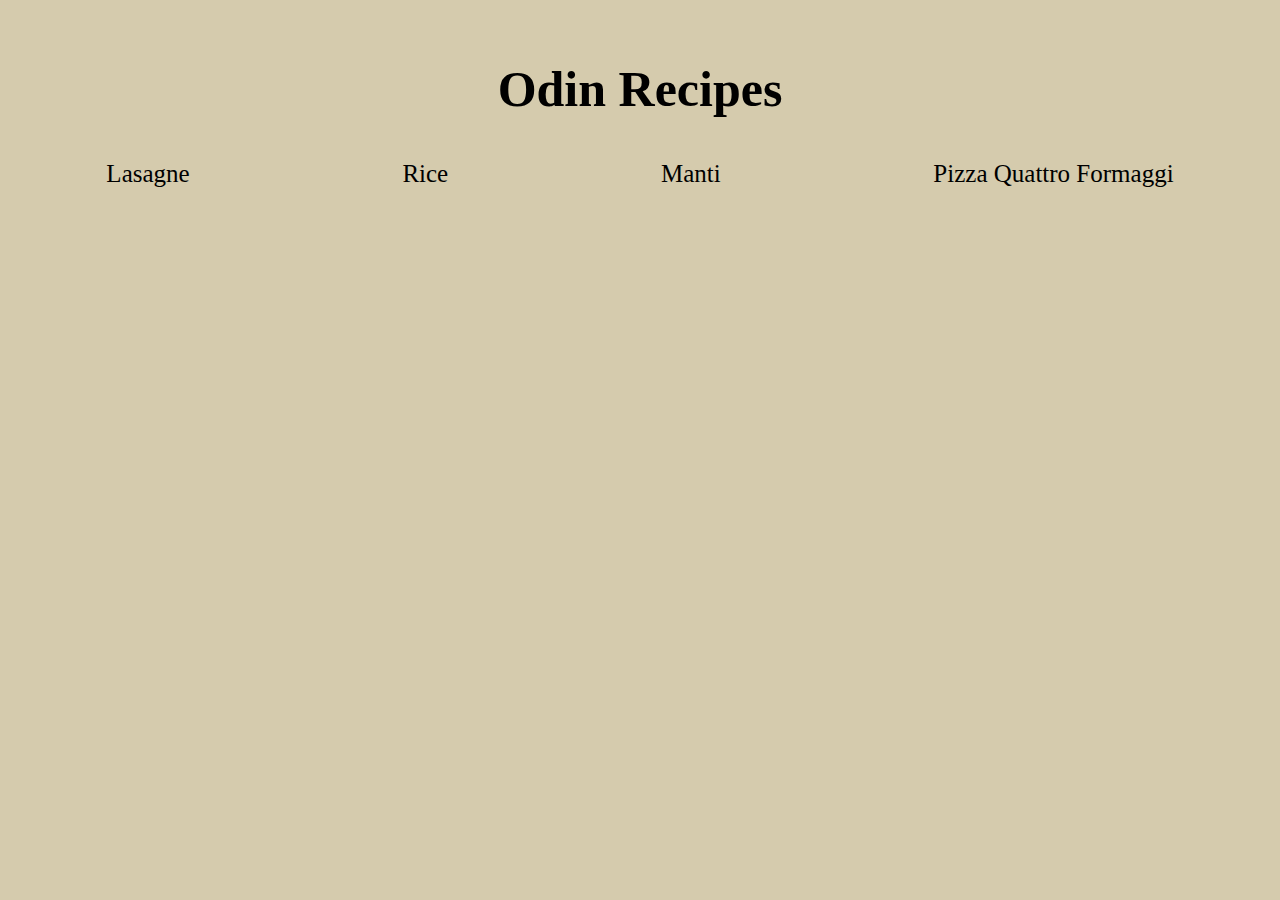
<file: index.html>
<!DOCTYPE html>
<html lang="en">
    <head>
        <meta charset="UTF-8">
        <meta name="viewport" content="width=device-width, initial-scale=1.0">
        <link rel="stylesheet" href="styles.css"> 
        <title>Recipes</title>
    </head>
    <body>
        <h1 id="landh1">Odin Recipes</h1>
        <ul id="landul">
            <li><a class="landa" href="recipes/lasagne.html">Lasagne</a></li>
            <li><a class="landa" href="recipes/rice.html">Rice</a></li>
            <li><a class="landa" href="recipes/manti.html">Manti</a></li>
            <li><a class="landa" href="recipes/pizza-quattro-formaggi.html">Pizza Quattro Formaggi</a></li>
        </ul>
    </body>
</html>
</file>
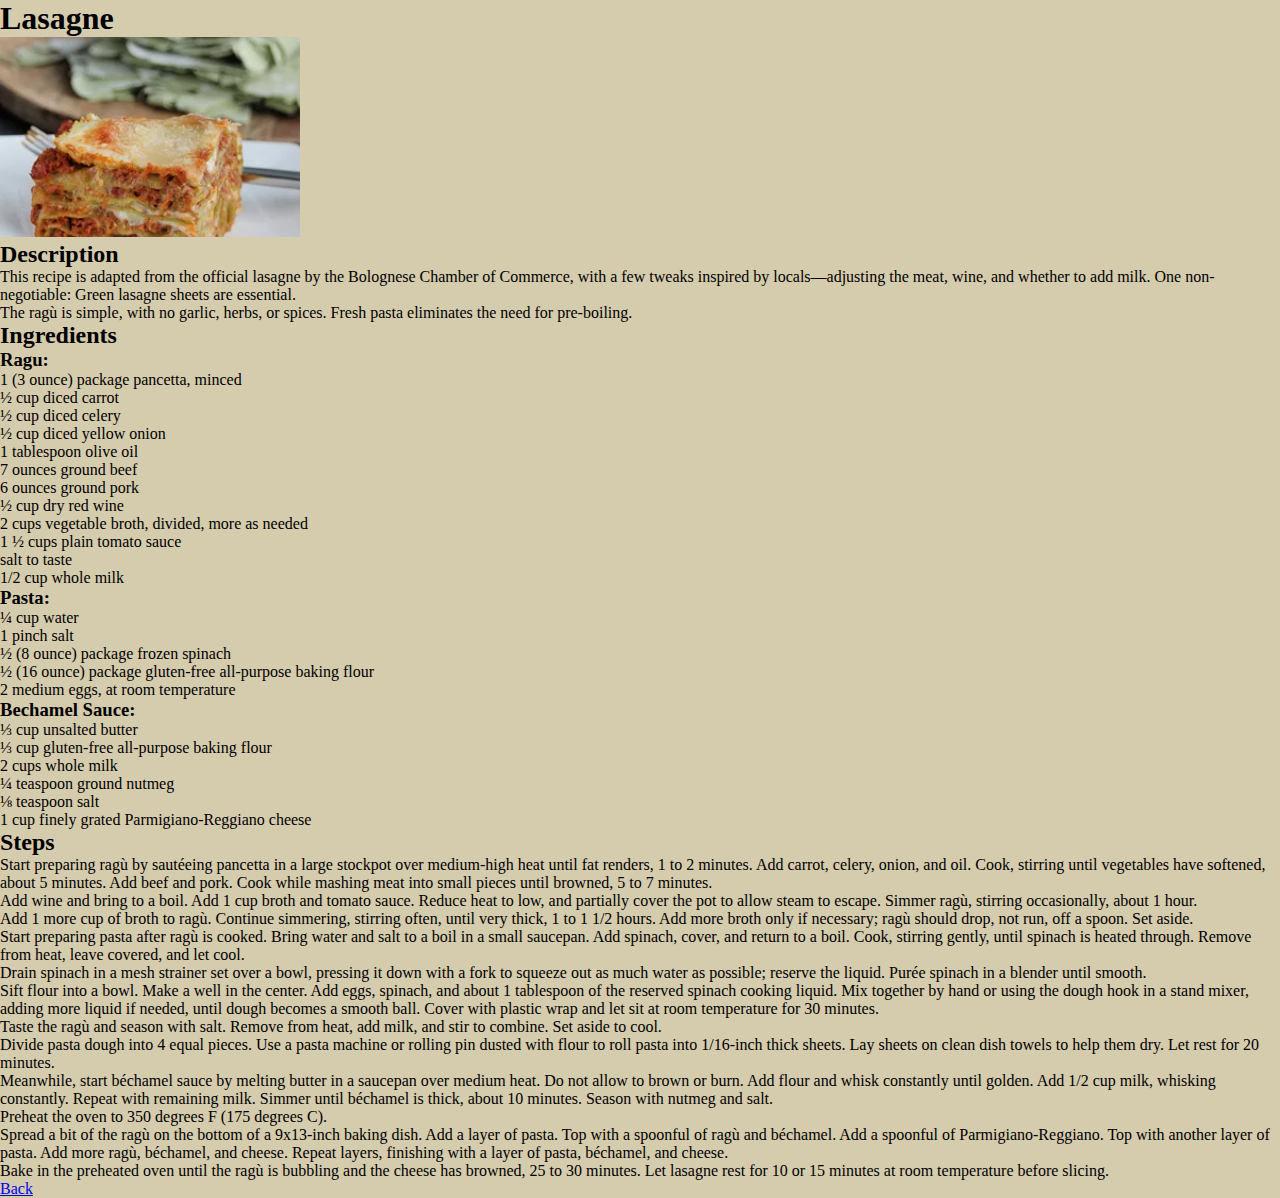
<file: recipes/lasagne.html>
<!DOCTYPE html>
<html lang="en">
<head>
    <meta charset="UTF-8">
    <meta name="viewport" content="width=device-width, initial-scale=1.0">
    <link rel="stylesheet" href="../styles.css"> 
    <title>Lasagne</title>
</head>
<body>
    <h1>Lasagne</h1>
    <img src="../img/lasagne.webp" alt="lasagne" width="300">
    <h2>Description</h2>
    <p>This recipe is adapted from the official lasagne by the Bolognese Chamber of Commerce, with a few tweaks inspired by locals—adjusting the meat, wine, and whether to add milk. One non-negotiable: Green lasagne sheets are essential.</p>
    <p>The ragù is simple, with no garlic, herbs, or spices. Fresh pasta eliminates the need for pre-boiling.</p>
    <h2>Ingredients</h2>
    <h3>Ragu:</h3>
    <ul>
        <li>1 (3 ounce) package pancetta, minced</li>
        <li>½ cup diced carrot</li>
        <li>½ cup diced celery</li>
        <li>½ cup diced yellow onion</li>
        <li>1 tablespoon olive oil</li>
        <li>7 ounces ground beef</li>
        <li>6 ounces ground pork</li>
        <li>½ cup dry red wine</li>
        <li>2 cups vegetable broth, divided, more as needed</li>
        <li>1 ½ cups plain tomato sauce</li>
        <li>salt to taste</li>
        <li>1/2 cup whole milk</li>
    </ul>

    <h3>Pasta:</h3>
    <ul>
        <li>¼ cup water</li>
        <li>1 pinch salt</li>
        <li>½ (8 ounce) package frozen spinach</li>
        <li>½ (16 ounce) package gluten-free all-purpose baking flour</li>
        <li>2 medium eggs, at room temperature</li>
    </ul>

    <h3>Bechamel Sauce:</h3>
    <ul>
        <li>⅓ cup unsalted butter</li>
        <li>⅓ cup gluten-free all-purpose baking flour</li>
        <li>2 cups whole milk</li>
        <li>¼ teaspoon ground nutmeg</li>
        <li>⅛ teaspoon salt</li>
        <li>1 cup finely grated Parmigiano-Reggiano cheese</li>
    </ul>

    <h2>Steps</h2>

    <ol>
        <li>Start preparing ragù by sautéeing pancetta in a large stockpot over medium-high heat until fat renders, 1 to 2 minutes. Add carrot, celery, onion, and oil. Cook, stirring until vegetables have softened, about 5 minutes. Add beef and pork. Cook while mashing meat into small pieces until browned, 5 to 7 minutes.</li>
        <li>Add wine and bring to a boil. Add 1 cup broth and tomato sauce. Reduce heat to low, and partially cover the pot to allow steam to escape. Simmer ragù, stirring occasionally, about 1 hour.</li>
        <li>Add 1 more cup of broth to ragù. Continue simmering, stirring often, until very thick, 1 to 1 1/2 hours. Add more broth only if necessary; ragù should drop, not run, off a spoon. Set aside.</li>
        <li>Start preparing pasta after ragù is cooked. Bring water and salt to a boil in a small saucepan. Add spinach, cover, and return to a boil. Cook, stirring gently, until spinach is heated through. Remove from heat, leave covered, and let cool.</li>
        <li>Drain spinach in a mesh strainer set over a bowl, pressing it down with a fork to squeeze out as much water as possible; reserve the liquid. Purée spinach in a blender until smooth.</li>
        <li>Sift flour into a bowl. Make a well in the center. Add eggs, spinach, and about 1 tablespoon of the reserved spinach cooking liquid. Mix together by hand or using the dough hook in a stand mixer, adding more liquid if needed, until dough becomes a smooth ball. Cover with plastic wrap and let sit at room temperature for 30 minutes.</li>
        <li>Taste the ragù and season with salt. Remove from heat, add milk, and stir to combine. Set aside to cool.</li>
        <li>Divide pasta dough into 4 equal pieces. Use a pasta machine or rolling pin dusted with flour to roll pasta into 1/16-inch thick sheets. Lay sheets on clean dish towels to help them dry. Let rest for 20 minutes.</li>
        <li>Meanwhile, start béchamel sauce by melting butter in a saucepan over medium heat. Do not allow to brown or burn. Add flour and whisk constantly until golden. Add 1/2 cup milk, whisking constantly. Repeat with remaining milk. Simmer until béchamel is thick, about 10 minutes. Season with nutmeg and salt.</li>
        <li>Preheat the oven to 350 degrees F (175 degrees C).</li>
        <li>Spread a bit of the ragù on the bottom of a 9x13-inch baking dish. Add a layer of pasta. Top with a spoonful of ragù and béchamel. Add a spoonful of Parmigiano-Reggiano. Top with another layer of pasta. Add more ragù, béchamel, and cheese. Repeat layers, finishing with a layer of pasta, béchamel, and cheese.</li>
        <li>Bake in the preheated oven until the ragù is bubbling and the cheese has browned, 25 to 30 minutes. Let lasagne rest for 10 or 15 minutes at room temperature before slicing.</li>
    </ol>
    <a href="../index.html">Back</a>
</body>
</html>
</file>
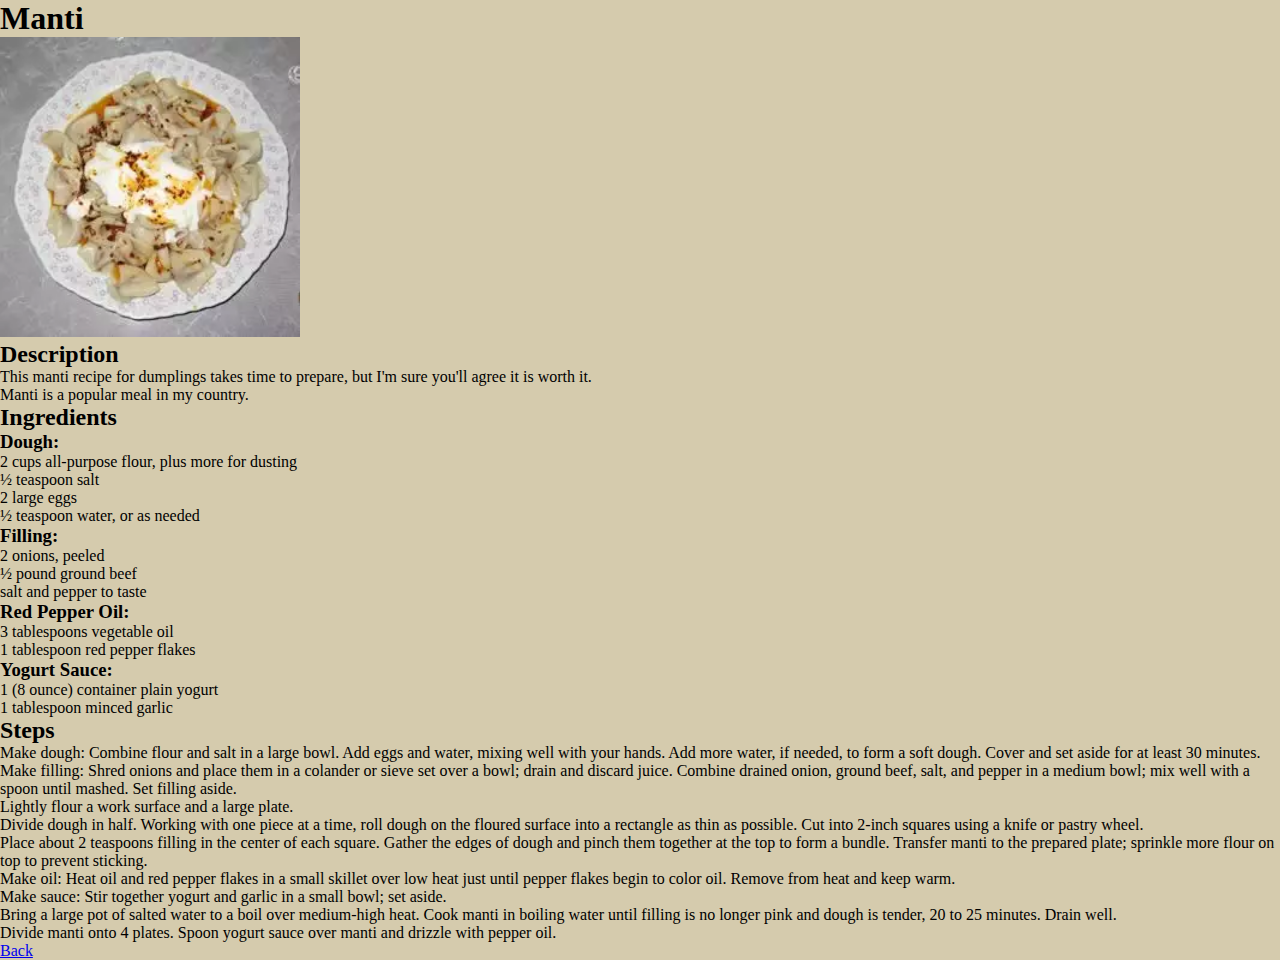
<file: recipes/manti.html>
<!DOCTYPE html>
<html lang="en">
<head>
    <meta charset="UTF-8">
    <meta name="viewport" content="width=device-width, initial-scale=1.0">
    <link rel="stylesheet" href="../styles.css"> 
    <title>Manti</title>
</head>
<body>
    <h1>Manti</h1>
    <img src="../img/manti.webp" alt="turkish dumplings manti" width="300">
    <h2>Description</h2>
    <p>This manti recipe for dumplings takes time to prepare, but I'm sure you'll agree it is worth it.</p>
    <p>Manti is a popular meal in my country.</p>
    <h2>Ingredients</h2>
    <h3>Dough:</h3>
    <ul>
        <li>2 cups all-purpose flour, plus more for dusting</li>
        <li>½ teaspoon salt</li>
        <li>2 large eggs</li>
        <li>½ teaspoon water, or as needed</li>
    </ul>
    <h3>Filling:</h3>
    <ul>
        <li>2 onions, peeled</li>
        <li>½ pound ground beef</li>
        <li>salt and pepper to taste</li>
    </ul>
    <h3>Red Pepper Oil:</h3>
    <ul>
        <li>3 tablespoons vegetable oil</li>
        <li>1 tablespoon red pepper flakes</li>
    </ul>
    <h3>Yogurt Sauce:</h3>
    <ul>
        <li>1 (8 ounce) container plain yogurt</li>
        <li>1 tablespoon minced garlic</li>
    </ul>

    <h2>Steps</h2>

    <ol>
        <li>Make dough: Combine flour and salt in a large bowl. Add eggs and water, mixing well with your hands. Add more water, if needed, to form a soft dough. Cover and set aside for at least 30 minutes.</li>
        <li>Make filling: Shred onions and place them in a colander or sieve set over a bowl; drain and discard juice. Combine drained onion, ground beef, salt, and pepper in a medium bowl; mix well with a spoon until mashed. Set filling aside.</li>
        <li>Lightly flour a work surface and a large plate.</li>
        <li>Divide dough in half. Working with one piece at a time, roll dough on the floured surface into a rectangle as thin as possible. Cut into 2-inch squares using a knife or pastry wheel.</li>
        <li>Place about 2 teaspoons filling in the center of each square. Gather the edges of dough and pinch them together at the top to form a bundle. Transfer manti to the prepared plate; sprinkle more flour on top to prevent sticking.</li>
        <li>Make oil: Heat oil and red pepper flakes in a small skillet over low heat just until pepper flakes begin to color oil. Remove from heat and keep warm.</li>
        <li>Make sauce: Stir together yogurt and garlic in a small bowl; set aside.</li>
        <li>Bring a large pot of salted water to a boil over medium-high heat. Cook manti in boiling water until filling is no longer pink and dough is tender, 20 to 25 minutes. Drain well.</li>
        <li>Divide manti onto 4 plates. Spoon yogurt sauce over manti and drizzle with pepper oil.</li>
    </ol>
    <a href="../index.html">Back</a>
</body>
</html>
</file>
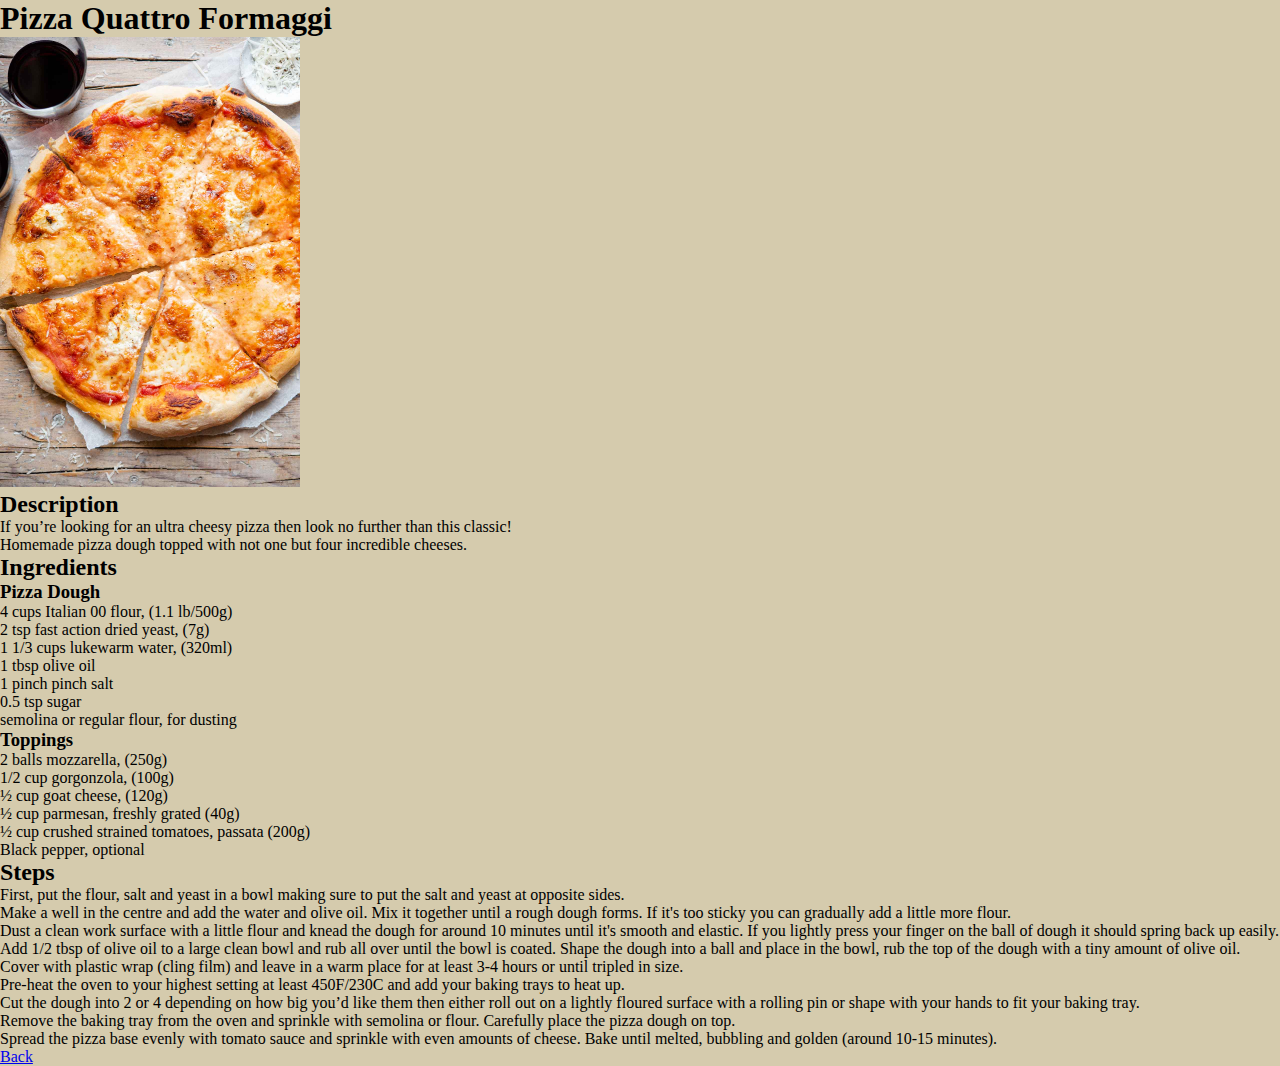
<file: recipes/pizza-quattro-formaggi.html>
<!DOCTYPE html>
<html lang="en">
<head>
    <meta charset="UTF-8">
    <meta name="viewport" content="width=device-width, initial-scale=1.0">
    <link rel="stylesheet" href="../styles.css"> 
    <title>Pizza Quattro Formaggi</title>
</head>
<body>
    <h1>Pizza Quattro Formaggi</h1>
    <img src="../img/pizza.jpg" alt="pizza with four cheese" width="300">
    <h2>Description</h2>
    <p>If you’re looking for an ultra cheesy pizza then look no further than this classic!</p>
    <p>Homemade pizza dough topped with not one but four incredible cheeses.</p>
    <h2>Ingredients</h2>
    <h3>Pizza Dough</h3>
    <ul>
        <li>4 cups Italian 00 flour, (1.1 lb/500g)</li>
        <li>2 tsp fast action dried yeast, (7g)</li>
        <li>1 1/3 cups lukewarm water, (320ml)</li>
        <li>1 tbsp olive oil</li>
        <li>1 pinch pinch salt</li>
        <li>0.5 tsp sugar</li>
        <li>semolina or regular flour, for dusting</li>
    </ul>

    <h3>Toppings</h3>
    <ul>
        <li>2 balls mozzarella, (250g)</li>
        <li>1/2 cup gorgonzola, (100g)</li>
        <li>½ cup goat cheese, (120g)</li>
        <li>½ cup parmesan, freshly grated (40g)</li>
        <li>½ cup crushed strained tomatoes, passata (200g)</li>
        <li>Black pepper, optional</li>
    </ul>

    <h2>Steps</h2>
    <ol>
        <li>First, put the flour, salt and yeast in a bowl making sure to put the salt and yeast at opposite sides.</li>
        <li>Make a well in the centre and add the water and olive oil. Mix it together until a rough dough forms. If it's too sticky you can gradually add a little more flour.</li>
        <li>Dust a clean work surface with a little flour and knead the dough for around 10 minutes until it's smooth and elastic. If you lightly press your finger on the ball of dough it should spring back up easily.</li>
        <li>Add 1/2 tbsp of olive oil to a large clean bowl and rub all over until the bowl is coated. Shape the dough into a ball and place in the bowl, rub the top of the dough with a tiny amount of olive oil.</li>
        <li>Cover with plastic wrap (cling film) and leave in a warm place for at least 3-4 hours or until tripled in size.</li>
        <li>Pre-heat the oven to your highest setting at least 450F/230C and add your baking trays to heat up.</li>
        <li>Cut the dough into 2 or 4 depending on how big you’d like them then either roll out on a lightly floured surface with a rolling pin or shape with your hands to fit your baking tray.</li>
        <li>Remove the baking tray from the oven and sprinkle with semolina or flour. Carefully place the pizza dough on top.</li>
        <li>Spread the pizza base evenly with tomato sauce and sprinkle with even amounts of cheese. Bake until melted, bubbling and golden (around 10-15 minutes).</li>
    </ol>
    <a href="../index.html">Back</a>
</body>
</html>
</file>
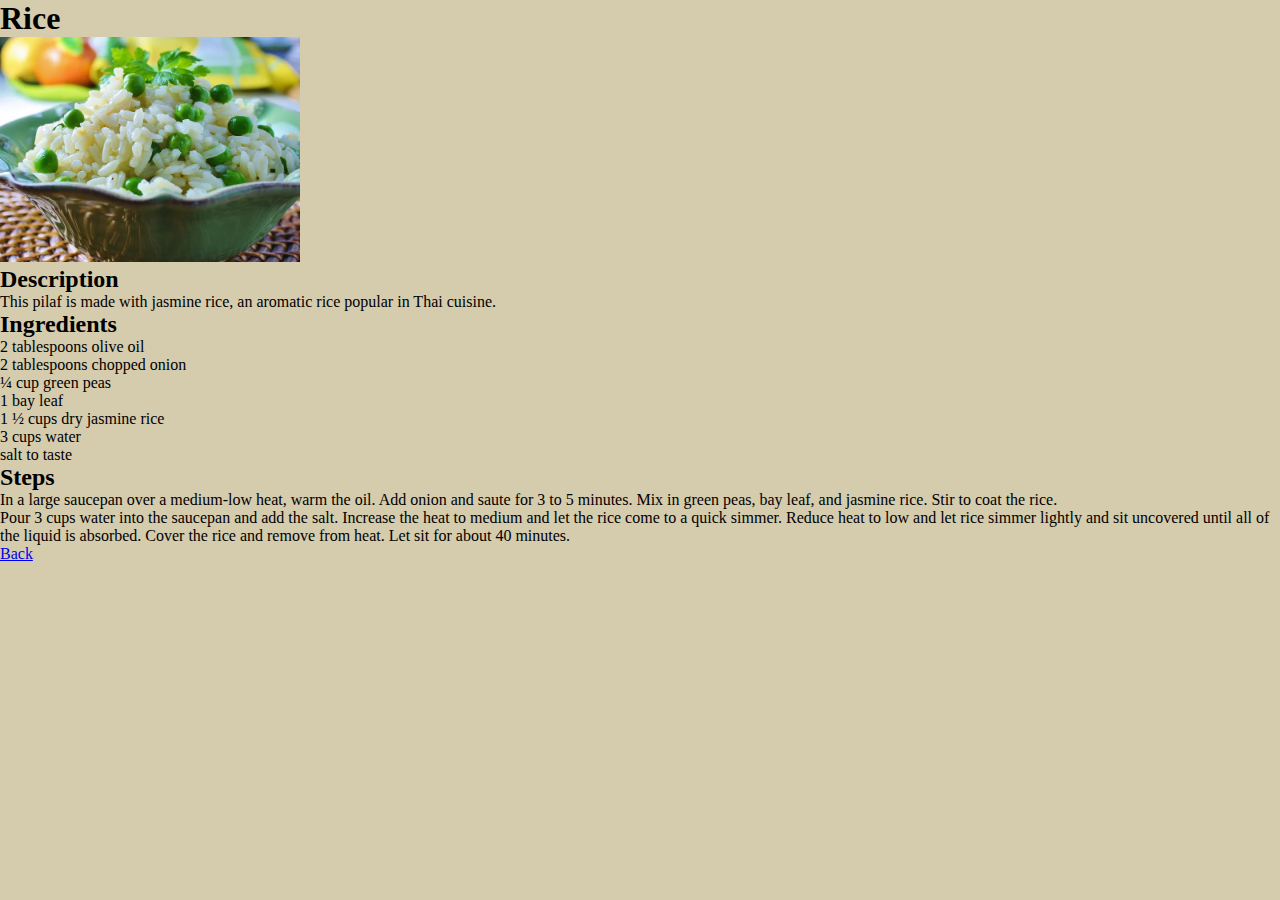
<file: recipes/rice.html>
<!DOCTYPE html>
<html lang="en">
<head>
    <meta charset="UTF-8">
    <meta name="viewport" content="width=device-width, initial-scale=1.0">
    <link rel="stylesheet" href="../styles.css"> 
    <title>Rice</title>
</head>
<body>
    <h1>Rice</h1>
    <img src="../img/rice.webp" alt="rice" width="300">
    <h2>Description</h2>
    <p>This pilaf is made with jasmine rice, an aromatic rice popular in Thai cuisine.</p>
    
    <h2>Ingredients</h2>
    <ul>
        <li>2 tablespoons olive oil</li>
        <li>2 tablespoons chopped onion</li>
        <li>¼ cup green peas</li>
        <li>1 bay leaf</li>
        <li>1 ½ cups dry jasmine rice</li>
        <li>3 cups water</li>
        <li>salt to taste</li>
    </ul>
    <h2>Steps</h2>

    <ol>
        <li>In a large saucepan over a medium-low heat, warm the oil. Add onion and saute for 3 to 5 minutes. Mix in green peas, bay leaf, and jasmine rice. Stir to coat the rice.</li>
        <li>Pour 3 cups water into the saucepan and add the salt. Increase the heat to medium and let the rice come to a quick simmer. Reduce heat to low and let rice simmer lightly and sit uncovered until all of the liquid is absorbed. Cover the rice and remove from heat. Let sit for about 40 minutes.</li>
    </ol>
    <a href="../index.html">Back</a>
</body>
</html>
</file>
<file: styles.css>
*{
    margin: 0px;
    padding: 0px;
    box-sizing: border-box;
}

body {
    background-color: rgba(150, 125, 50, 0.4);
}

#landh1 {
    text-align: center;
    height: 70px;
    font-size: 50px;
    padding: 10px;
    margin-top: 50px;
}

#landul{
    display: flex;
    width: 100%;
    justify-content: space-around;
    font-size: 25px;
    margin-top: 40px;
    list-style: none;
}

.landa {
    color: black;
    text-decoration: none;
}

.landa:hover {
    color: aquamarine;
    transition: 0.3s;
}
</file>
